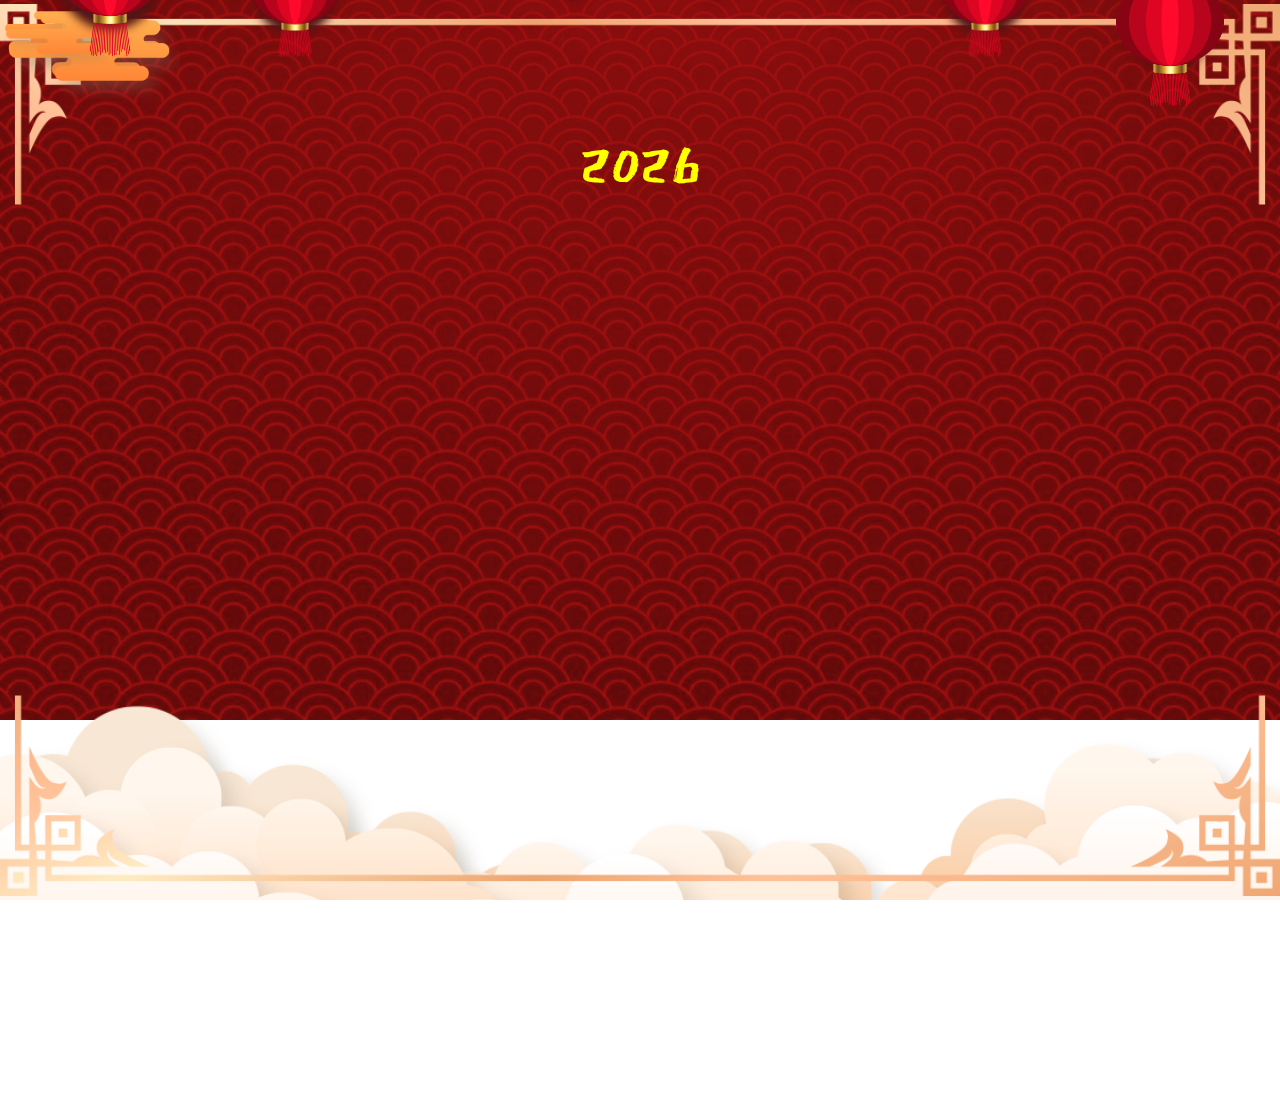
<file: index.html>
<!DOCTYPE html>
<html lang="vi">
<head>
<meta charset="UTF-8">
<meta name="viewport" content="width=device-width, initial-scale=1.0, maximum-scale=1.0, user-scalable=no">
<link rel="stylesheet" href="style.css">
<title>Happy New Year 2026</title>
</head>
<body>

<div class="wrapper">
  <h1>Thời gian chỉ còn...</h1>
  <div class="box-time">
    <div class="time">
      <p>Ngày</p>
      <span id="days">0</span>
    </div>
    <div class="time">
      <p>Giờ</p>
      <span id="hours">0</span>
    </div>
    <div class="time">
      <p>Phút</p>
      <span id="minutes">0</span>
    </div>
    <div class="time">
      <p>Giây</p>
      <span id="seconds">0</span>
    </div>
  </div>
</div>

<script src="app.js"></script>
</body>
</html>
</file>
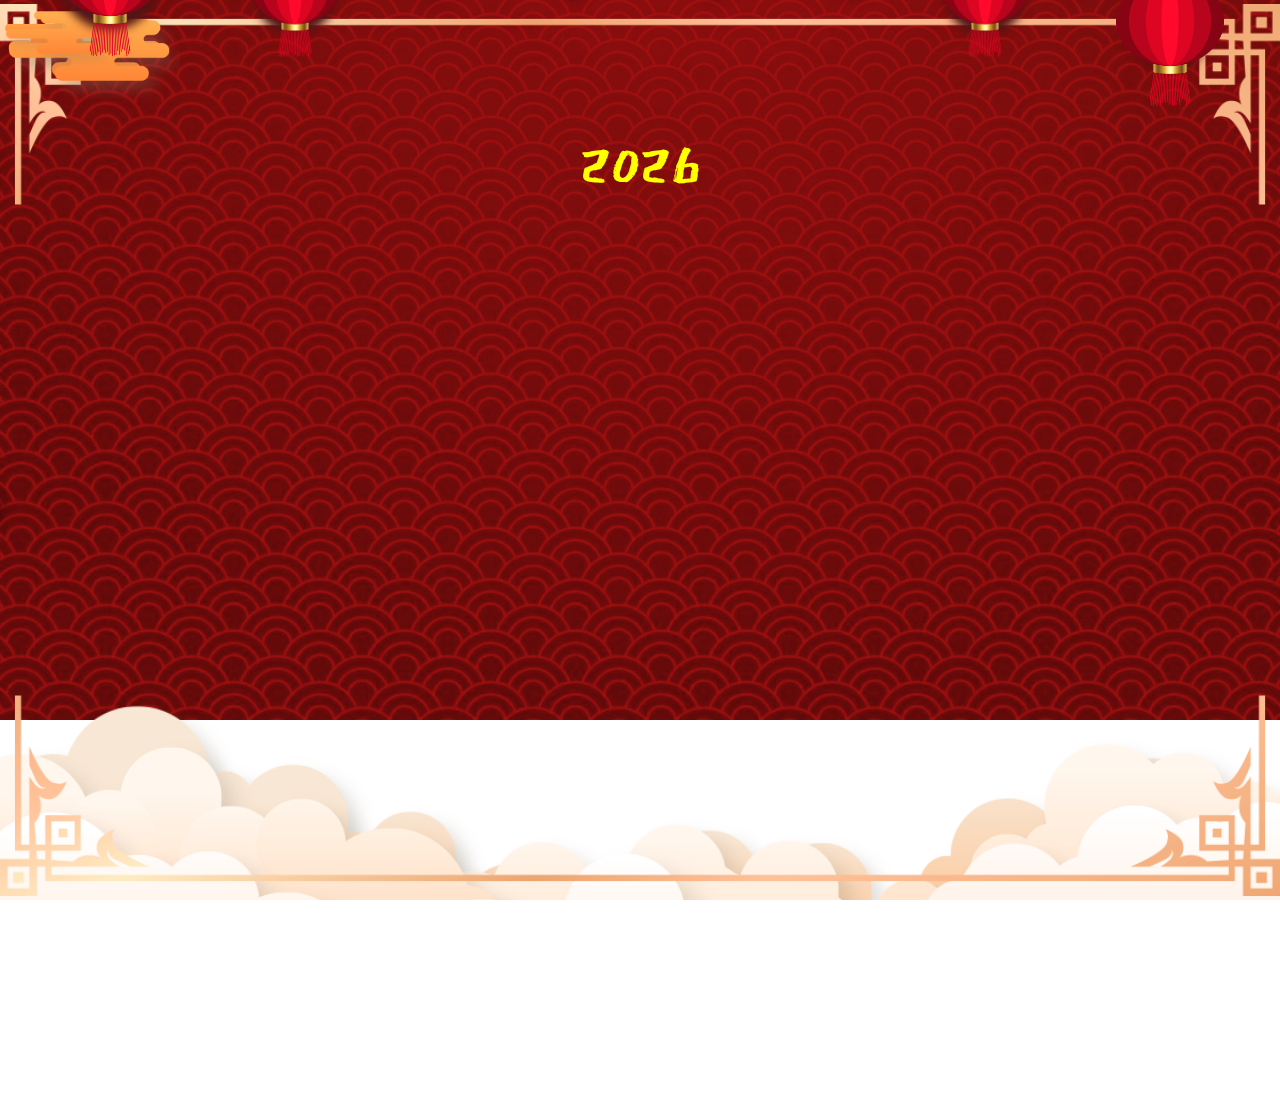
<file: intro.html>
<!DOCTYPE html>
<html lang="en">
<head>
    <meta charset="UTF-8">
    <meta http-equiv="X-UA-Compatible" content="IE=edge">
    <meta name="viewport" content="width=device-width, initial-scale=1.0">
    <link rel="stylesheet" href="https://cdnjs.cloudflare.com/ajax/libs/font-awesome/6.2.1/css/all.min.css" integrity="sha512-MV7K8+y+gLIBoVD59lQIYicR65iaqukzvf/nwasF0nqhPay5w/9lJmVM2hMDcnK1OnMGCdVK+iQrJ7lzPJQd1w==" crossorigin="anonymous" referrerpolicy="no-referrer" />
    <link rel="stylesheet" href="intro.css">
    <title>Happy New Year 2026</title>
</head>
<body>
    <div class="box-slider">
        <div class="slider1">
            <img src="image/bgr.jpg" alt="">
            <div class="happynewyear">
                <div class="textHappynewyear">
                    <div class="box-span">
                        <span></span>
                    </div>
                    <div class="box-span">
                        <span></span>
                    </div>
                    <div class="box-span">
                        <span></span>
                    </div>
                    <div class="box-span">
                        <span></span>
                    </div>
                </div>
            </div>
            <div class="box-button">
                <div class="button">
                    <button>Ấn vào đây nè!</button>
                    <span><i class="fa-solid fa-heart"></i></span>
                </div>
            </div>
            <div class="box-slider_img1">
                <div class="slider-img1">
                    <img src="image/circular-pattern.png" alt="">
                </div>
                <div class="pattern">
                    <img src="image/pattern.png" alt="">
                </div>
            </div>
            <div class="circle">
                <span></span>
            </div>
            <div class="box-flower">
                <div class="flower-img">
                    <img src="image/flower.png" alt="">
                </div>
                <div class="flower-img">
                    <img src="image/flower.png" alt="">
                </div>
                <div class="flower-img">
                    <img src="image/flower1.png" alt="">
                </div>
                <div class="flower-img">
                    <img src="image/flower1.png" alt="">
                </div>
                <div class="flower-img">
                    <img src="image/flower2.png" alt="">
                </div>
                <div class="flower-img">
                    <img src="image/flower2.png" alt="">
                </div>
            </div>
            <div class="box-slider_img2">
                <div class="box-slider-img2">
                    <div class="slider-img2">
                        <img src="image/lanterns.png" alt="">
                    </div>
                </div>
                <div class="box-slider-img3">
                    <div class="slider-img3">
                        <img src="image/lanterns.png" alt="">
                    </div>
                </div>
                <div class="box-slider-img4">
                    <div class="slider-img4">
                        <img src="image/lanterns.png" alt="">
                    </div>
                </div>
                <div class="box-slider-img5">
                    <div class="slider-img5">
                        <img src="image/lanterns.png" alt="">
                    </div>
                </div>
            </div>
            <div class="slider-img6">
                <img src="image/cloud-red1.png" alt="">
                <img src="image/cloud-red2.png" alt="">
                <img src="image/cloud-red2.png" alt="">
            </div>
            <div class="box-lion_dance">
                <div class="lion_dance1">
                    <img src="image/Lion-dance.gif" alt="">
                </div>
                <div class="lion_dance2">
                    <img src="image/Lion-dance2.gif" alt="">
                </div>
            </div>
            <div class="take down"></div>
            <div class="cat">
                <img src="image/dragon1.jpg" alt="">
            </div>
            <div class="box-number">
                <div class="number2023">
                    <div class="number">
                        <span>2</span>
                    </div>
                    <div class="number">
                        <span>0</span>
                    </div>
                    <div class="number">
                        <span>2</span>
                    </div>
                    <div class="number">
                        <span>6</span>
                    </div>
                </div>
            </div>
            <div class="box-rim">
                <div class="rim1">
                    <img src="image/rim1.png" alt="">
                </div>
                <div class="rim2">
                    <img src="image/rim1.png" alt="">
                </div>
            </div>
            <div class="box-texture_clouds">
                <div class="texture_clouds1">
                    <img src="image/texture-clouds.png" alt="">
                </div>
                <div class="texture_clouds1">
                    <img src="image/texture-clouds.png" alt="">
                </div>
                <div class="texture_clouds1">
                    <img src="image/texture-clouds.png" alt="">
                </div>
                <div class="texture_clouds1">
                    <img src="image/texture-clouds.png" alt="">
                </div>
                <div class="texture_clouds1">
                    <img src="image/texture-clouds.png" alt="">
                </div>
            </div>
            <div class="box-big_clouds">
                <div class="big_clouds1">
                    <img src="image/big-clouds1.png" alt="">
                </div>
                <div class="big_clouds2">
                    <img src="image/big-clouds2.png" alt="">
                </div>
                <div class="big_clouds3">
                    <img src="image/big-clouds3.png" alt="">
                </div>
            </div>
        </div>
        <div class="slider2">
            <div class="rhombus"></div>
            <div class="rhombus"></div>
            <div class="rhombus-img">
                <img src="image/cool.jpg" alt="">
            </div>
            <div class="mail">
                <button><i class="fa-regular fa-envelope"></i></button>
                <span class="heart"><i class="fa-solid fa-heart"></i></span>
            </div>
        </div>
        <div class="slider3">
            <div class="box-content">
                <div class="left">
                    <img src="image/bg1.jpg" alt="">
                    <div class="center">

                    </div>
                    <div class="lanterns-content">
                        <img src="image/lanterns.png" alt="">
                    </div>
                    <div class="box-big_flowers">
                        <img src="image/big-flower.png" alt="">
                        <img src="image/big-flower.png" alt="">
                        <img src="image/big-flower.png" alt="">
                        <img src="image/big-flower1.png" alt="">
                        <img src="image/big-flower1.png" alt="">
                        <img src="image/big-flower2.png" alt="">
                        <img src="image/big-flower2.png" alt="">
                        <img src="image/big-flower2.png" alt="">
                    </div>
                    <div class="box-circle_left">
                        <div class="circle_left">
                            <img src="image/circular-pattern.png" alt="">
                            <div class="text-content">
                                <h2>Happy New</h2>
                                <h1>Year</h1>
                                <span>2026</span>
                            </div>
                        </div>
                    </div>
                    <div class="apricot_blossom">
                        <img src="image/apricot-blossom.png" alt="">
                        <img src="image/apricot-blossom.png" alt="">
                        <img src="image/apricot-blossom.png" alt="">
                        <img src="image/apricot-blossom.png" alt="">
                        <img src="image/apricot-blossom.png" alt="">
                        <img src="image/apricot-blossom.png" alt="">
                    </div>
                </div>
                <div class="right">
                    <div class="content">
                        <div class="title">
                            <h1>&#129505Gửi E!</h1>
                        </div>
                        <p>Chúc mừng năm mới! Chúc bạn và mọi người trong gia đình một mùa Tết sum vầy, đầm ấm và tràn đầy niềm vui. Mong rằng năm mới sẽ mang lại cho bạn nhiều may mắn, thành công và hạnh phúc. Chúc mọi điều tốt lành đến với bạn và những người thân yêu của bạn trong năm mới này! Chúc bạn đậu NV1. Xin chúc mừng năm mới, năm mới An Khang, Thịnh Vượng!

                        </p>
                        <div class="fixedContent">
                            <h3>Người gửi: Tnahg  </h3>
                        </div>
                    </div>
                </div>
            </div>
            <i class="fa-solid fa-xmark"></i>
        </div>
    </div>

    <audio id="song">
        <source src="image/TetBinhAnRemix-HanaCamTien9CMedia-8539226.mp3" type="audio/mp3">
    </audio>

<script src="intro.js"></script>
</body>
</html>
</file>
<file: style.css>
@import url('https://fonts.googleapis.com/css2?family=Lobster&display=swap');
@import url('https://fonts.googleapis.com/css2?family=Caramel&display=swap');
@import url('https://fonts.googleapis.com/css2?family=Fredoka+One&display=swap');
*{
    padding: 0;
    margin: 0;
    box-sizing: border-box;
}
body{
    background-image: url('image/background1.jpg');
    background-repeat: no-repeat;
    background-size: cover;
    width: 100vw;
    height: 100vh;
    position: relative;
    display: flex;
    justify-content: center;
    align-items: center;
}
.wrapper{
    position: relative;
    width: 100%;
    height: 100%;
    display: flex;
    justify-content: center;
    align-items: center;
    flex-direction: column;
    line-height: 80px;
}
.wrapper h1{
    font-size: 40px;
    font-family: 'Lobster', cursive;
    letter-spacing: 1px;
    color: #fff;
}
.wrapper .box-time{
    position: relative;
    display: flex;
    line-height: normal;
    width: 530px;
    justify-content: space-between;
}
.box-time .time{
    position: relative;
    width: 120px;
    height: 120px;
    display: flex;
    justify-content: center;
    align-items: center;
    flex-direction: column;
    background-color: rgb(216, 48, 48);
    border-radius: 50%;
    box-shadow: 0 0 20px #fff,
            0 0 40px #fff;
}
.box-time .time::before{
    position: absolute;
    content: '';
    width: 100px;
    height: 100px;
    border: 11px solid rgb(251, 255, 0);
    box-shadow: inset 0 0 10px #333;
    border-radius: 50%;
}
.box-time .time p{
    font-size: 35px;
    font-family: 'Caramel', cursive;
}
.box-time .time span{
    padding: 10px 0px;
    font-size: 25px;
    font-family: 'Fredoka One', cursive;
}
</file>
<file: intro.css>
@import url('https://fonts.googleapis.com/css2?family=Water+Brush&display=swap');
@import url('https://fonts.googleapis.com/css2?family=East+Sea+Dokdo&display=swap');
@import url('https://fonts.googleapis.com/css2?family=Roboto&display=swap');
@import url('https://fonts.googleapis.com/css2?family=Lobster&display=swap');
@import url('https://fonts.googleapis.com/css2?family=Anton&display=swap');
@import url('https://fonts.googleapis.com/css2?family=Dancing+Script:wght@700&display=swap');
*{
    margin: 0;
    padding: 0;
    box-sizing: border-box;

}
body{
    width: 100vw;
    height: 100vh;
    overflow: hidden;
}
.box-slider{
    width: 100%;
    height: 100%;
    position: relative;
}
.box-slider_img1{
    width: 100%;
    height: 100%;
    position: absolute;
    z-index: 1000;
    top: 0;
}
.slider1{
    width: 100%;
    height: 100%;
    overflow: hidden;
    animation: slider1 3s forwards;
    user-select: none;
}
@keyframes slider1{
    0%{
        transform: scale(3);
        filter: blur(10px);
    }
    100%{
        transform: scale(1);
        filter: blur(0);
    }
}
.slider1 img{
    width: 100%;
}
.happynewyear{
    position: absolute;
    width: 100%;
    display: flex;
    justify-content: center;
    top: 0;
    left: 0;
    z-index: 100000;
}
.textHappynewyear{
    position: absolute;
    width: 500px;
    height: 80px;
    display: flex;
    justify-content: space-between;
    top: 20px;
    transform: translateY(-130px);
    animation: textHappyTransform 1s 3s forwards;
}
@keyframes textHappyTransform{
    0%{
        transform: translateY(-130px);
    }
    50%,100%{
        transform: translateY(0px);
    }
}
.box-span{
    top: 0;
}
.textHappynewyear .box-span span{
    width: 80px;
    height: 80px;
    background-color: red;
    transform: rotate(45deg);
    display: flex;
    justify-content: center;
    align-items: center;
    box-shadow: inset 0px 0px 10px rgb(0, 0, 0, 0.6);
}
.textHappynewyear .box-span:nth-child(1){
    animation: rotateText 5s linear infinite;
}
@keyframes rotateText{
    0%{
        transform: rotate(0deg);
        transform-origin: top;
    }
    25%{
        transform: rotate(5deg);
        transform-origin: top;
    }
    50%{
        transform: rotate(0deg);
        transform-origin: top;
    }
    75%{
        transform: rotate(-5deg);
        transform-origin: top;
    }
    100%{
        transform: rotate(0deg);
        transform-origin: top;
    }
}
.textHappynewyear .box-span:nth-child(2){
    animation: rotateText2 3s linear infinite;
}
@keyframes rotateText2{
    0%{
        transform: rotate(0deg);
        transform-origin: top;
    }
    25%{
        transform: rotate(5deg);
        transform-origin: top;
    }
    50%{
        transform: rotate(0deg);
        transform-origin: top;
    }
    75%{
        transform: rotate(-5deg);
        transform-origin: top;
    }
    100%{
        transform: rotate(0deg);
        transform-origin: top;
    }
}
.textHappynewyear .box-span:nth-child(3){
    animation: rotateText3 7s linear infinite;
}
@keyframes rotateText3{
    0%{
        transform: rotate(0deg);
        transform-origin: top;
    }
    25%{
        transform: rotate(5deg);
        transform-origin: top;
    }
    50%{
        transform: rotate(0deg);
        transform-origin: top;
    }
    75%{
        transform: rotate(-5deg);
        transform-origin: top;
    }
    100%{
        transform: rotate(0deg);
        transform-origin: top;
    }
}
.textHappynewyear .box-span:nth-child(4){
    animation: rotateText4 4s linear infinite;
}
@keyframes rotateText4{
    0%{
        transform: rotate(0deg);
        transform-origin: top;
    }
    25%{
        transform: rotate(5deg);
        transform-origin: top;
    }
    50%{
        transform: rotate(0deg);
        transform-origin: top;
    }
    75%{
        transform: rotate(-5deg);
        transform-origin: top;
    }
    100%{
        transform: rotate(0deg);
        transform-origin: top;
    }
}
.textHappynewyear span::before{
    position: absolute;
    content: '';
    width: 100%;
    height: 100%;
    border: 2px solid #ffe100;
    box-shadow: 8px 3px 15px rgb(0, 0, 0, 0.6);
}
.textHappynewyear .box-span:nth-child(1) span::after{
    position: absolute;
    content: 'Chúc';
    transform: rotate(-45deg);
    font-family: 'Water Brush', cursive;
    font-size: 40px;
    color: #ffe100;
    animation: textHappy1 4s linear infinite;
}
@keyframes textHappy1{
    0%{
        content: 'Chúc';
    }
    33.333%{
        content: 'Vạn';
    }
    66.6667%{
        content: 'An';
    }
    100%{
        content: 'Chúc';
    }
}
.textHappynewyear .box-span:nth-child(2) span::after{
    position: absolute;
    content: 'Mừng';
    transform: rotate(-45deg);
    font-family: 'Water Brush', cursive;
    font-size: 35px;
    color: #ffe100;
    animation: textHappy2 4s linear infinite;
}
@keyframes textHappy2{
    0%{
        content: 'Mừng';
    }
    33.333%{
        content: 'Sự';
    }
    66.6667%{
        content: 'Khang';
    }
    100%{
        content: 'Mừng';
    }
}
.textHappynewyear .box-span:nth-child(3) span::after{
    position: absolute;
    content: 'Năm';
    transform: rotate(-45deg);
    font-family: 'Water Brush', cursive;
    font-size: 40px;
    color: #ffe100;
    animation: textHappy3 4s linear infinite;
}
@keyframes textHappy3{
    0%{
        content: 'Năm';
    }
    33.333%{
        content: 'Như';
    }
    66.6667%{
        content: 'Thịnh';
    }
    100%{
        content: 'Năm';
    }
}
.textHappynewyear .box-span:nth-child(4) span::after{
    position: absolute;
    content: 'Mới';
    transform: rotate(-45deg);
    font-family: 'Water Brush', cursive;
    font-size: 40px;
    color: #ffe100;
    animation: textHappy4 4s linear infinite;
}
@keyframes textHappy4{
    0%{
        content: 'Mới';
    }
    33.333%{
        content: 'Ý';
    }
    66.6667%{
        content: 'Vượng';
    }
    100%{
        content: 'Mới';
    }
}
.box-slider_img1{
    animation: scaleRotate 1s 4s forwards;
    opacity: 0;
    transform: scale(0.3);
}
.slider1 .slider-img1{
    position: absolute;
    width: 400px;
    top: 50%;
    left: 50%;
    transform: translate(-50%, -50%);
    display: flex;
    justify-content: center;
    align-items: center;
    z-index: 10;
    animation:sliderImg2 20s linear infinite;
}
@keyframes scaleRotate{
    0%{
        opacity: 0;
        transform: scale(0.3);
    }
    100%{
        opacity: 1;
        transform: scale(1);
    }
}
@keyframes sliderImg2{
    0%{
        transform: translate(-50%, -50%) rotate(0deg);
    }
    100%{
        transform: translate(-50%, -50%) rotate(360deg);
    }
}
.slider1 .slider-img1::before{
    position: absolute;
    content: '';
    width: calc(100% - 40px);
    height: calc(100% - 40px);
    background-color: #aa0000;
    border-radius: 50%;
    z-index: -1;
    box-shadow: inset 0px 0px 80px rgb(0, 0, 0);
}
.slider1 .slider-img1 img{
    width: 100%;
}
.box-number{
    position: absolute;
    top: 0;
    left: 0;
    z-index: 10000;
    width: 100%;
    height: 100%;
    pointer-events: none;
}
.number2023{
    position: absolute;
    display: flex;
    top: 63%;
    left: 50%;
    align-items: center;
    justify-content: center;
    transform: translate(-50%,-50%);
    font-family: 'East Sea Dokdo', cursive;
    color: rgb(255, 255, 0);
    font-size: 75px;
}
.number2023 .number:nth-child(1){
    position: relative;
    top: -400px;
    animation: number1 1.5s 4.5s linear forwards;
}
@keyframes number1{
    0%{
        top: -400px;
        left: -100px;
        transform: rotate(15deg);
        /* transform-origin: left; */
    }
    20%{
        top: 0px;
        left: -100px;
        transform: rotate(15deg);
        /* transform-origin: left; */
    }
    23%{
        top: -10px;
        left: -97px;
        transform: rotate(10deg);
    }
    25%{
        top: -20px;
        left: -95px;
    }
    28%{
        top: -28px;
        left: -90px;
    }
    30%{
        top: -35px;
        left: -85px;
    }
    33%{
        top: -41.5px;
        left: -82px;
    }
    35%{
        top: -50px;
        left: -80px;
    }
    40%{
        top: -62px;
        left: -75px;
    }
    45%{
        top: -68px;
        left: -70px;
    }
    50%{
        top: -70px;
        left: -65px;
    }
    52.5%{
        top: -69px;
        left: -62px;
    }
    55%{
        top: -68px;
        left: -60px;
    }
    57.5%{
        top: -65px;
        left: -55px;
    }
    60%{
        top: -62px;
        left: -50px;
    }
    62.5%{
        top: -59px;
        left: -48px;
    }
    65%{
        top: -50px;
        left: -45px;
    }
    67.5%{
        top: -41.5px;
        left: -43px;
    }
    70%{
        top: -35px;
        left: -40px;
    }
    72.5%{
        top: -28px;
        left: -38px;
    }
    75%{
        top: -20px;
        left: -35px;
    }
    77.5%{
        top: -10px;
        left: -33px;
    }
    80%{
        top: 0;
        left: -30px;
        transform: rotate(-15deg);
    }
    82.5%{
        top: -3px;
        left: -27px;
    }
    85%{
        top: -8px;
        left: -22.5px;
    }
    90%{
        top: -20px;
        left: -15px;
    }
    95%{
        top: -8px;
        left: -7.5px;
    }
    100%{
        top: 0px;
        left: 0px;
        transform: rotate(0deg);
        transform-origin: left;
    }
}
.number2023 .number:nth-child(2){
    position: relative;
    top: -400px;
    animation: number1 1.5s 5.5s linear forwards;
}
.number2023 .number:nth-child(3){
    position: relative;
    top: -400px;
    animation: number1 1.5s 6.5s linear forwards;
}
.number2023 .number:nth-child(4){
    position: relative;
    top: -400px;
    animation: number1 1.5s 7.5s linear forwards;
}
.box-button{
    position: absolute;
    top: 75%;
    left: 50%;
    transform: translate(-50%,-50%) scale(0);
    z-index: 10000;
    animation: scaleButton 3s 10s linear forwards;
}
@keyframes scaleButton{
    0%{
        transform: translate(-50%,-50%) scale(0);
    }
    10%{
        transform: translate(-50%,-50%) scale(1.3);
    }
    20%{
        transform: translate(-50%,-50%) scale(0.7);
    }
    30%,100%{
        transform: translate(-50%,-50%) scale(1);
    }
}
.box-button .button{
    width: 170px;
    height: 50px;
    display: flex;
    justify-content: center;
    align-items: center;
}
.box-button .button button{
    padding: 10px 15px;
    background-color: rgb(199,37,68);
    font-family: 'Roboto', sans-serif;
    border: none;
    color: #ffe100;
    font-size: 15px;
    font-weight: bold;
    border-radius: 4px 0px 0px 4px;
    cursor: pointer;
    transition: 0.5s;
}
.box-button .button button:hover{
    background-color: rgb(180, 32, 59);
    color: aliceblue;
}
.box-button .button span{
    position: relative;
    width: 42px;
    height: 42px;
    background-color: rgb(199,37,68);
    margin-left: -2px;
    border-radius: 0px 6px 6px 0px;
    cursor: pointer;
    display: flex;
    justify-content: center;
    align-items: center;
    transition: 0.5s;
}
.box-button .button button:hover ~ span{
    transform: translateY(-4px);
    background-color: rgb(186, 35, 62);
    box-shadow: -2px 2px 5px rgb(0, 0, 0, 0.5);
}
.box-button .button span i{
    color: #fff;
    transition: 0.5s;
}
.box-button .button button:hover ~ span i{
    color: rgb(255, 41, 80);
    transform: rotate(360deg);
    filter: drop-shadow(0px 0px 10px rgb(255, 187, 199));
}
.circle{
    position: absolute;
    top: 0;
    left: 0;
    width: 100%;
    height: 100%;
    display: flex;
    justify-content: center;
    align-items: center;
}
.circle span{
    position: absolute;
    width: 450px;
    height: 450px;
    background: #db0000;
    border-radius: 50%;
    display: flex;
    justify-content: center;
    align-items: center;
    box-shadow: 0 0 30px rgb(0, 0, 0);
    opacity: 0;
    animation: scaleRotate 1s 3s forwards;
}
.circle span::before{
    position: absolute;
    content: '';
    width: 100%;
    height: 100%;
    border: 4px solid #ffe100;
    border-radius: 50%;
}
.pattern{
    position: absolute;
    top: 50%;
    left: 50%;
    transform: translate(-50%, -50%);
    content: '';
    width: 230px;
    height: 230px;
    display: flex;
    justify-content: center;
    align-items: center;
    z-index: 1000;
    overflow: hidden;
    background-color: #aa0000;
    border-radius: 50%;
    box-shadow: inset 0px 0px 15px rgb(0, 0, 0, 0.6);
}
.pattern img{
    width: 570px;
    opacity: 0.5;
}
.box-flower{
    position: absolute;
    top: 0;
    left: 0;
    width: 100%;
    animation: scaleRotate 1s 4s forwards;
    opacity: 0;
    transition: all 1s;
    transform: scale(0.3);
    z-index: 80;
}

.flower-img:nth-child(1){
    position: absolute;
    width: 100px;
    top: 100px;
    left: 460px;
    z-index: 1000;
    animation: rotateFlower 3s linear infinite;
}
.flower-img1:nth-child(1){
    display: flex;
    position: relative;
    width: 100px;
    top: 100px;
    left: 460px;
    z-index: 100;
    animation: rotateFlower 3s linear infinite;
}
@keyframes rotateFlower{
    0%{
        transform: rotate(0deg);
    }
    100%{
        transform: rotate(360deg);
    }
}
.flower-img:nth-child(4){
    position: absolute;
    width: 130px;
    top: 380px;
    right: 430px;
    z-index: 1000;
    /* filter: drop-shadow(-5px 6px 5px rgb(0, 0, 0, 0.5)); */
    animation: rotateFlower2 5s linear infinite;
}
@keyframes rotateFlower2{
    0%{
        transform: rotate(360deg);
    }
    100%{
        transform: rotate(0deg);
    }
}
.flower-img:nth-child(3){
    position: absolute;
    width: 180px;
    top: 140px;
    left: 350px;
    z-index: 10;
    /* filter: drop-shadow(-5px 6px 5px rgb(0, 0, 0, 0.5)); */
    animation: rotateFlower2 3s linear infinite;
}
.flower-img:nth-child(6){
    position: absolute;
    width: 100px;
    top: 330px;
    right: 420px;
    z-index: 70;
    /* filter: drop-shadow(-5px 6px 5px rgb(0, 0, 0, 0.5)); */
    animation: rotateFlower 3s linear infinite;
}
.flower-img:nth-child(5){
    position: absolute;
    width: 125px;
    top: 110px;
    left: 400px;
    z-index: 10;
    /* filter: drop-shadow(-5px 6px 5px rgb(0, 0, 0, 0.5)); */
    animation: rotateFlower2 5s linear infinite;
}
.flower-img:nth-child(2){
    position: absolute;
    width: 180px;
    top: 390px;
    right: 460px;
    z-index: 10;
    /* filter: drop-shadow(-5px 6px 5px rgb(0, 0, 0, 0.5)); */
    animation: rotateFlower2 4s linear infinite;
}
.box-slider_img2{
    position: absolute;
    width: 100%;
    height: 100%;
    top: 0;
    left: 0;
}
.box-slider-img2{
    position: absolute;
    width: 160px;
    top: -200px;
    left: 0;
    z-index: 100;
    animation: dichchuyen1 2s forwards,
                 lanterns 3s infinite linear;
    animation-delay: 2s;
}
@keyframes dichchuyen1{
    0%{
        top: -150px;
        left: 0;
    }
    30%{
        top: 0;
        left: 0;
    }
    50%{
        top: -20px;
        left: 0;
    }
    100%{
        top: 0;
        left: 0;
    }
}
.box-slider-img2 .slider-img2{
    position: absolute;
    top: 100px;
    left: 30px;
    width: 160px;
    display: flex;
    justify-content: center;
    align-items: center;
    z-index: 100;
}
@keyframes lanterns {
    0%{
        transform: rotate(0deg);
        transform-origin: top;
    }
    25%{
        transform-origin: top;
        transform: rotate(5deg);
    }
    50%{
        transform-origin: top;
        transform: rotate(0deg);
    }
    75%{
        transform-origin: top;
        transform: rotate(-5deg);
    }
    100%{
        transform: rotate(0deg);
        transform-origin: top;
    }
}
.box-slider-img2 .slider-img2::before{
    position: absolute;
    content: '';
    width: 100px;
    height: 100px;
    background-image: radial-gradient(circle farthest-corner at center, #373737 0%, #5d0000 100%);
    top: 50%;
    left: 50%;
    transform: translate(-50%, -50%);
    border-radius: 50%;
    filter: blur(5px);
    z-index: -1;
}
.box-slider-img2 .slider-img2::after{
    position: absolute;
    content: '';
    width: 2px;
    height: 200px;
    background: #ffe100;
    z-index: -1;
    top: -145px;
}
.slider-img2 img{
    width: 100%;
    z-index: 9;
}
.box-slider-img3{
    position: absolute;
    top: -120px;
    left: 230px;
    width: 130px;
    height: auto;
    z-index: 100;
    animation: dichchuyen2 2s 2s forwards,
             lanterns 3s 1s infinite linear;
}
@keyframes dichchuyen2{
    0%{
        top: -120px;
        left: 230px;
    }
    30%{
        top: 0;
        left: 230px;
    }
    50%{
        top: -20px;
        left: 230px;
    }
    100%{
        top: 0;
        left: 230px;
    }
}
.box-slider-img3 .slider-img3{
    position: absolute;
    top: 50px;
    width: 130px;
    display: flex;
    justify-content: center;
    align-items: center;
    z-index: 10;
}
.box-slider-img3 .slider-img3::before{
    position: absolute;
    content: '';
    width: 80px;
    height: 80px;
    background-image: radial-gradient(circle farthest-corner at center, #373737 0%, #5d0000 100%);
    top: 50%;
    left: 50%;
    transform: translate(-50%, -50%);
    border-radius: 50%;
    filter: blur(5px);
    z-index: -1;
}
.box-slider-img3 .slider-img3::after{
    position: absolute;
    content: '';
    width: 2px;
    height: 200px;
    background: #ffe100;
    z-index: -1;
    top: -145px;
}
.slider-img3 img{
    width: 100%;
    z-index: 9;
}
.box-slider-img4{
    position: absolute;
    top: -120px;
    right: 230px;
    width: 130px;
    height: auto;
    z-index: 100;
    animation: dichchuyen3 2s 2s forwards,
                 lanterns 3s 1s infinite linear;
}
@keyframes dichchuyen3{
    0%{
        top: -120px;
        right: 230px;
    }
    30%{
        top: 0;
        right: 230px;
    }
    50%{
        top: -20px;
        right: 230px;
    }
    100%{
        top: 0;
        right: 230px;
    }
}
.box-slider-img4 .slider-img4{
    position: absolute;
    top: 50px;
    width: 130px;
    display: flex;
    justify-content: center;
    align-items: center;
    z-index: 10;
}
.box-slider-img4 .slider-img4::before{
    position: absolute;
    content: '';
    width: 80px;
    height: 80px;
    background-image: radial-gradient(circle farthest-corner at center, #373737 0%, #5d0000 100%);
    top: 50%;
    left: 50%;
    transform: translate(-50%, -50%);
    border-radius: 50%;
    filter: blur(5px);
    z-index: -1;
}
.box-slider-img4 .slider-img4::after{
    position: absolute;
    content: '';
    width: 2px;
    height: 200px;
    background: #ffe100;
    z-index: -1;
    top: -145px;
}
.slider-img4 img{
    width: 100%;
    z-index: 9;
}
.box-slider-img5{
    position: absolute;
    top: -150px;
    right: 30px;
    width: 160px;
    height: auto;
    z-index: 100;
    animation: dichchuyen4 2s 2s forwards,
                 lanterns 3s infinite linear;
}
@keyframes dichchuyen4{
    0%{
        top: -150px;
        right: 30px;
    }
    30%{
        top: 0;
        right: 30px;
    }
    50%{
        top: -20px;
        right: 30px;
    }
    100%{
        top: 0;
        right: 30px;
    }
}
.box-slider-img5 .slider-img5{
    position: absolute;
    top: 100px;
    width: 160px;
    display: flex;
    justify-content: center;
    align-items: center;
    z-index: 10;
}
.box-slider-img5 .slider-img5::before{
    position: absolute;
    content: '';
    width: 80px;
    height: 80px;
    background-image: radial-gradient(circle farthest-corner at center, #373737 0%, #5d0000 100%);
    top: 50%;
    left: 50%;
    transform: translate(-50%, -50%);
    border-radius: 50%;
    filter: blur(5px);
    z-index: -1;
}
.box-slider-img5 .slider-img5::after{
    position: absolute;
    content: '';
    width: 2px;
    height: 200px;
    background: #ffe100;
    z-index: -1;
    top: -145px;
}
.slider-img5 img{
    width: 100%;
    z-index: 9;
}
.slider-img6{
    position: absolute;
    top: 0;
    left: 0;
    z-index: 100;
}
.slider-img6 img:nth-child(1){
    width: 170px;
    filter: drop-shadow(5px 5px 7px rgb(0, 0, 0, 0.5));
    margin-top: 120px;
    margin-left: -160px;
    position: absolute;
    z-index: 11;
    animation: cloudRed1 2s 3s forwards;
}
@keyframes cloudRed1{
    0%{
        margin-left: -160px;
    }
    50%,100%{
        margin-left: 210px;
    }
}
.slider-img6 img:nth-child(2){
    width: 160px;
    filter: drop-shadow(5px 7px 8px rgb(0, 0, 0, 0.4));
    margin-top: 200px;
    margin-left: 1500px;
    position: absolute;
    z-index: 11;
    animation: cloudRed2 2s 3s forwards;
}
@keyframes cloudRed2{
    0%{
        margin-left: 1500px;
    }
    50%,100%{
        margin-left: 800px;
    }
}
.slider-img6 img:nth-child(3){
    width: 180px;
    filter: drop-shadow(-8px 5px 7px rgb(0, 0, 0, 0.4));
    margin-top: 450px;
    margin-left: -170px;
    position: absolute;
    z-index: 11;
    transform: scaleX(-1) rotate(-5deg);
    animation: cloudRed3 2s 3s forwards;
}
@keyframes cloudRed3{
    0%{
        margin-left: -100px;
    }
    50%,100%{
        margin-left: 440px;
    }
}
.box-lion_dance{
    position: absolute;
    top: 0;
    left: 0;
    width: 100%;
    height: 100%;
}
.box-lion_dance .lion_dance1{
    position: absolute;
    width: 250px;
    top: 290px;
    right: 180px;
    z-index: 100;
    transform: scale(0);
    animation: lionDance 3s 3.5s forwards alternate;
}
@keyframes lionDance{
    0%{
        transform: scale(0);
    }
    10%{
        transform: scale(1.3);
    }
    20%{
        transform: scale(0.7);
    }
    30%,100%{
        transform: scale(1);
    }
}
.box-lion_dance .lion_dance1::before{
    position: absolute;
    content: '';
    width: 120px;
    height: 15px;
    background-color: rgb(0, 0, 0);
    border-radius: 10px;
    left: 60%;
    bottom: 60px;
    transform: translateX(-50%);
    filter: blur(8px);
    z-index: -1;
}
.box-lion_dance .lion_dance2{
    position: absolute;
    width: 250px;
    top: 310px;
    left: 200px;
    z-index: 100;
    transform: scale(0);
    animation: lionDance 3s 3.5s forwards alternate;
}
.box-lion_dance .lion_dance2::before{
    position: absolute;
    content: '';
    width: 100px;
    height: 15px;
    background-color: rgb(0, 0, 0);
    border-radius: 10px;
    left: 44%;
    bottom: 27px;
    transform: translateX(-50%);
    filter: blur(8px);
    z-index: -1;
}
.cat{
    display: block;
    position: absolute;
    top: 50%;
    left: 55%;
    opacity: 0;
    transform: translate(-50%, -50%) scale(0);
    z-index: 1000;
    transition: .5s;
    cursor: pointer;
    animation: scaleCat 1s 4.2s forwards;
}

@keyframes scaleCat{
    0%{
        opacity: 0;
        top: 50%;
        left: 50%;
        transform: translate(-50%, -50%) scale(0);
    }
    100%{
        opacity: 1;
        top: 50%;
        left: 50%;
        transform: translate(-50%, -50%) scale(1);
    }
}
.cat:hover{
    filter: drop-shadow(0 0 25px rgb(255, 255, 0));
}
.cat img{
    display: block;
    position: absolute; /* Thiết lập vị trí tuyệt đối cho hình ảnh */
    bottom:  300px; /* Di chuyển hình ảnh lên trên 50% của phần tử cha */
    top:-35px;
    right:  -80px;
    width: 145px;
    margin-top: -5rem;
}
.box-rim{
    position: absolute;
    width: 100%;
    height: 100%;
    top: 0;
    left: 0;
    z-index: 10;
}
.box-rim .rim1{
    top: 0;
    transform: scaleY(-1);
}
.box-rim .rim2{
    position: absolute;
    bottom: 0;
    width: 100%;
}
.box-texture_clouds{
    position: absolute;
    top: 0;
    left: 0;
    width: 100%;
}
.texture_clouds1:nth-child(1){
    position: absolute;
    width: 120px;
    animation: textureClouds1 60s infinite linear;
}
@keyframes textureClouds1{
    0%{
        top: 200px;
        left: -150px;
    }
    50%{
        top: 200px;
        left: 1300px;
    }
    100%{
        top: 200px;
        left: -150px;
    }
}
.texture_clouds1 img{
    width: 120px;
}
.texture_clouds1:nth-child(2){
    position: absolute;
    /* top: 320px;
    left: 280px; */
    width: 130px;
    z-index: 10;
    animation: textureClouds2 30s infinite linear;
}
@keyframes textureClouds2{
    0%{
        top: 320px;
        left: -150px;
    }
    50%{
        top: 320px;
        left: 1300px;
    }
    100%{
        top: 200px;
        left: -150px;
    }
}
.texture_clouds1:nth-child(2) img{
    width: 170px;
}
.texture_clouds1:nth-child(3){
    position: absolute;
    /* top: 150px;
    right: 180px; */
    width: 100px;
    z-index: 10;
    animation: textureClouds3 65s infinite linear;
}
@keyframes textureClouds3{
    0%{
        top: 150px;
        right: -150px;
    }
    50%{
        top: 150px;
        right: 1300px;
    }
    100%{
        top: 150px;
        right: -150px;
    }
}
.texture_clouds1:nth-child(3) img{
    width: 100px;
}
.texture_clouds1:nth-child(4){
    position: absolute;
    /* top: 260px;
    right: 250px; */
    width: 180px;
    z-index: 10;
    animation: textureClouds4 20s infinite linear;
}
@keyframes textureClouds4{
    0%{
        top: 260px;
        right: -150px;
    }
    50%{
        top: 260px;
        right: 1300px;
    }
    100%{
        top: 260px;
        right: -150px;
    }
}
.texture_clouds1:nth-child(4) img{
    width: 180px;
}
.texture_clouds1:nth-child(5){
    position: absolute;
    /* top: 380px;
    right: 30px; */
    width: 120px;
    z-index: 10;
    animation: textureClouds5 50s infinite linear;
}
@keyframes textureClouds5{
    0%{
        top: 380px;
        right: -150px;
    }
    50%{
        top: 380px;
        right: 1300px;
    }
    100%{
        top: 380px;
        right: -150px;
    }
}
.texture_clouds1:nth-child(5) img{
    width: 120px;
}
.box-big_clouds{
    position: absolute;
    top: 0;
    left: 0;
    width: 100%;
    height: 100%;
    display: flex;
    justify-content: center;
    align-items: center;
}
.big_clouds1{
    position: absolute;
    bottom: -190px;
    width: 110%;
    z-index: 7;
    animation: bigClouds1 4s infinite alternate;
}
@keyframes bigClouds1{
    0%{
        transform: scale(1);
    }
    50%{
        transform: scale(0.98);
    }
    100%{
        transform: scale(1);
    }
}
.big_clouds2{
    position: absolute;
    bottom: -220px;
    width: 110%;
    z-index: 6;
    animation: bigClouds2 3s infinite alternate;
}
@keyframes bigClouds2{
    0%{
        transform: scale(1);
    }
    50%{
        transform: scale(0.98);
    }
    100%{
        transform: scale(1);
    }
}
.big_clouds3{
    position: absolute;
    bottom: -150px;
    width: 110%;
    z-index: 5;
    animation: bigClouds3 2s infinite alternate;
}
@keyframes bigClouds3{
    0%{
        transform: scale(1);
    }
    50%{
        transform: scale(0.98);
    }
    100%{
        transform: scale(1);
    }
}


/* ---------slider2-------- */
.slider2{
    position: absolute;
    top: 50%;
    left: 50%;
    transform: translate(-50%, -50%);
    display: flex;
    justify-content: center;
    align-items: center;
    z-index: 100;
    user-select: auto;
}
.slider2 .rhombus:nth-child(1){
    position: absolute;
    width: 396px;
    height: 370px;
    background: #fff;
    transform: rotate(-35deg) skewX(20deg) scale(0);
    border: 4px solid rgb(255, 255, 0);
    box-shadow: 0 0 10px rgb(0, 0, 0),
                0 0 30px rgb(0, 0, 0, 0.5);
    transition: 1s;
}
.slider2 .rhombus:nth-child(2){
    position: absolute;
    width: 310px;
    height: 284px;
    background: #fff;
    transform: rotate(-35deg) skewX(20deg) scale(0);
    border: 4px solid rgb(255, 255, 0);
    box-shadow: 0 0 10px rgb(0, 0, 0, 0.5),
                0 0 20px rgb(0, 0, 0, 0.1);
}
.rhombus-img{
    width: 250px;
    height: 250px;
    background-color: #fff;
    border: 4px solid rgb(255, 255, 0);
    z-index: 100;
    box-shadow: 0 0 10px rgb(0, 0, 0, 0.5),
                0 0 20px rgb(0, 0, 0, 0.1);
    overflow: hidden;
    border-radius: 50%;
    transform: scale(0);
}
.rhombus-img img{
    width: 100%;
    height: 100%;
    object-fit: cover;
    transition: 0.5s;
}
.mail{
    position: absolute;
    z-index: 100000;
    margin-top: 330px;
    width: 100px;
    height: 40px;
    display: flex;
    justify-content: center;
    align-items: center;
    cursor: pointer;
    transform: scale(0);
}
.mail button{
    padding: 10px 15px;
    background-color: rgb(199,37,68);
    border: none;
    font-size: 25px;
    border-radius: 4px 0px 0px 4px;
    transition: 0.5s;
    width: 58px;
    height: 40px;
    display: flex;
    justify-content: center;
    align-items: center;
    cursor: pointer;
    color: #fff;
}
.mail button >i{
    transition: 0.5s;
}
.mail span{
    position: relative;
    width: 44px;
    height: 44px;
    background-color: rgb(199,37,68);
    margin-left: -2px;
    border-radius: 0px 6px 6px 0px;
    cursor: pointer;
    display: flex;
    justify-content: center;
    align-items: center;
    transition: 0.5s;
}
.heart i{
    color: #fff;
    transition: 1s;
}
.mail:hover button i{
    cursor: pointer;
    color: rgb(255, 41, 80);
    filter: drop-shadow(0px 0px 10px rgb(255, 187, 199));
    animation: rotateMail 0.5s linear infinite;
}
@keyframes rotateMail{
    0%{
        transform: rotate(0deg);
    }
    25%{
        transform: rotate(5deg);
    }
    50%{
        transform: rotate(0deg);
    }
    75%{
        transform: rotate(-5deg);
    }
    100%{
        transform: rotate(0deg);
    }
}
.mail:hover > .heart{
    transform: translateY(-4px);
    background-color: rgb(186, 35, 62);
    box-shadow: -2px 2px 5px rgb(0, 0, 0, 0.5);
}

.mail:hover > .heart i{
    color: rgb(255, 41, 80);
    transform: rotate(360deg);
    filter: drop-shadow(0px 0px 10px rgb(255, 187, 199));
}

.slider3{
    position: absolute;
    width: 100%;
    height: 100%;
    top: 0;
    left: 0;
    background: rgb(0, 0, 0, 0.5);
    z-index: 100000;
    display: flex;
    justify-content: center;
    align-items: center;
    transform: scale(0);
    transition: all 0.5s;
}
.slider3.active{
    transform: scale(1);
}
.slider3 i{
    position: absolute;
    top: 20px;
    right: 20px;
    color: #fff;
    font-size: 30px;
    cursor: pointer;
}
.box-content{
    position: relative;
    width: 800px;
    height: 500px;
    display: flex;
    overflow: hidden;
    background: linear-gradient(360deg,rgb(206, 19, 53) 0%, rgb(199, 20, 53) 100%);
}
.box-content .left{
    position: relative;
    width: 50%;
    height: 100%;
    border-right: 1px solid rgb(0, 0, 0, 0.2);
    box-shadow: 0 0 5px rgb(0, 0, 0, 0.5);
    overflow: hidden;
    display: flex;
    justify-content: center;
    align-items: center;
}
.left > img{
    opacity: 0.4;
    width: 1000px;
    height: 600px;
}
.left .center{
    position: absolute;
    width: 60%;
    height: 100%;
    background: rgb(156, 19, 58);
    border-left: 3px solid rgb(255, 255, 0);
    border-right: 3px solid rgb(255, 255, 0);
    display: flex;
    justify-content: center;
}
.left .center::before{
    position: absolute;
    content: '';
    width: 260px;
    height: 100%;
    border-left: 5px solid rgb(255, 255, 0);
    border-right: 5px solid rgb(255, 255, 0);
}
.left .lanterns-content{
    position: absolute;
    width: 150px;
    left: -20px;
    top: 20px;
    display: flex;
    justify-content: center;
    filter: drop-shadow(0 5px 7px rgb(0, 0, 0, 0.6));
}
.left .lanterns-content::before{
    position: absolute;
    content: '';
    width: 2px;
    height: 100px;
    background-color: #e8cd00;
    top: -20px;
    z-index: -1;
}
.left .lanterns-content > img{
    width: 150px;
}
.box-big_flowers{
    position: absolute;
    width: 100%;
    height: 100%;
    top: 0;
    left: 0;
}
.box-big_flowers img:nth-child(1){
    position: absolute;
    top: 50px;
    right: 50px;
    width: 50px;
    z-index: 10;
    filter: drop-shadow(0 5px 7px rgb(0, 0, 0, 0.6));
}
.box-big_flowers img:nth-child(2){
    position: absolute;
    top: 420px;
    left: 15px;
    width: 30px;
    z-index: 10;
    filter: drop-shadow(0 5px 7px rgb(0, 0, 0, 0.6));
}
.box-big_flowers img:nth-child(3){
    position: absolute;
    top: 450px;
    left: 105px;
    width: 50px;
    z-index: 10;
    filter: drop-shadow(0 5px 7px rgb(0, 0, 0, 0.6));
}
.box-big_flowers img:nth-child(4){
    position: absolute;
    top: -20px;
    right: -30px;
    width: 120px;
    z-index: 1;
}
.box-big_flowers img:nth-child(5){
    position: absolute;
    top: 300px;
    left: -70px;
    width: 120px;
    z-index: 1;
}
.box-big_flowers img:nth-child(6){
    position: absolute;
    top: 400px;
    left: 30px;
    width: 100px;
    z-index: 1;
}
.box-big_flowers img:nth-child(7){
    position: absolute;
    top: 10px;
    right: 120px;
    width: 40px;
    z-index: 1;
}
.box-big_flowers img:nth-child(8){
    position: absolute;
    top: 150px;
    right: 20px;
    width: 25px;
    z-index: 1;
}
.box-circle_left{
    position: absolute;
    width: 100%;
    height: 100%;
    z-index: 100;
}
.box-circle_left .circle_left{
    position: absolute;
    width: 350px;
    top: 50%;
    left: 50%;
    transform: translate(-50%, -50%);
    display: flex;
    justify-content: center;
    align-items: center;
}
.box-circle_left .circle_left::before{
    position: absolute;
    content: '';
    width: 310px;
    height: 310px;
    border-radius: 50%;
    background-color: rgb(156, 19, 58);
    z-index: -1;
}
.box-circle_left .circle_left img{
    width: 100%;
}
.text-content{
    position: absolute;
    width: 200px;
    height: 200px;
    display: flex;
    flex-direction: column;
    justify-content: center;
    text-align: center;
}
.text-content h1, h2{
    font-family: 'Lobster', cursive;
    color: #fff5ad;
    letter-spacing: 2px;
}
.text-content h2{
    font-size: 30px;
}
.text-content h1{
    font-size: 45px;
}
.text-content span{
    color: #fff5ad;
    font-size: 40px;
    font-family: 'Anton', sans-serif;
    letter-spacing: 2px;
}
.apricot_blossom{
    position: absolute;
    width: 100%;
    height: 100%;
}
.apricot_blossom img:nth-child(1){
    position: absolute;
    width: 30px;
    top: 20px;
    left: 130px;
    filter: drop-shadow(0 2px 2px rgb(0,0,0,0.5));
}
.apricot_blossom img:nth-child(2){
    position: absolute;
    width: 20px;
    top: 150px;
    left: 90px;
    filter: drop-shadow(0 2px 2px rgb(0,0,0,0.5));
}
.apricot_blossom img:nth-child(3){
    position: absolute;
    width: 18px;
    top: 400px;
    left: 130px;
    filter: drop-shadow(0 2px 2px rgb(0,0,0,0.5));
}
.apricot_blossom img:nth-child(4){
    position: absolute;
    width: 25px;
    top: 300px;
    right: 30px;
    filter: drop-shadow(0 2px 2px rgb(0,0,0,0.5));
}
.apricot_blossom img:nth-child(5){
    position: absolute;
    width: 20px;
    top: 450px;
    right: 80px;
    filter: drop-shadow(0 2px 2px rgb(0,0,0,0.5));
}
.apricot_blossom img:nth-child(6){
    position: absolute;
    width: 32px;
    top: 270px;
    left: 30px;
    filter: drop-shadow(0 2px 2px rgb(0,0,0,0.5));
}
.box-content .right{
    position: relative;
    width: 50%;
    height: 100%;
    right: 0;
    display: flex;
    justify-content: center;
    align-items: center;
}
.box-content .right .content{
    width: 90%;
    height: 95%;
    display: flex;
    align-items: center;
    flex-direction: column;
    user-select: none;
    background: rgb(255, 216, 138);
}
.box-content .right .content .title{
    font-family: 'Dancing Script', cursive;
    width: 150px;
    height: 40px;
    display: flex;
    justify-content: center;
    margin-top: 10px;
    overflow: hidden;
}
.box-content .right .content .title h1{
    margin-top: -40px;
    transition: 0.5s;
}
.slider3:hover .title h1{
    animation: title 2s forwards;
}
@keyframes title{
    0%{
        margin-top: -40px;
    }
    100%{
        margin-top: 0px;
    }
}
.box-content .right .content p{
    padding: 30px 15px 0px 15px;
    text-align: center;
    font-size: 18px;
    font-family: 'Dancing Script', cursive;
    opacity: 0;
    transition: 1s;
}
.slider3:hover .content p{
    animation: bodyContent 2s 1s forwards;
}
@keyframes bodyContent{
    0%{
        opacity: 0;
    }
    100%{
        opacity: 1;
    }
}
.content .fixedContent{
    width: 250px;
    height: 80px;
    overflow: hidden; 
    margin-left: 150px;  
}
.box-content .right .content h3{
    font-size: 18px;
    font-family: 'Dancing Script', cursive;
    padding: 20px 0px 0px 20px;
    margin-top: -50px;
}
.slider3:hover .content h3{
    animation: fixedContent 2s 2s forwards;
}
@keyframes fixedContent{
    0%{
        margin-top: -50px;
    }
    100%{
        margin-top: 0px;
    }
}

/* ----active------ */

.box-flower .flower-img.active{
   animation: activeScale 1s forwards;
   transition: all 1s;
}
@keyframes activeScale{
    0%{
        transform: scale(1);
    }
    100%{
        transform: scale(0);
    }
}

.circle.active{
   animation: activeScale 1s forwards;
}
.box-slider_img1.active{
   animation: activeScale 1s 1.2s forwards;
}
.cat.active{
   animation: activeScale 1s 1s forwards;
}
.box-number.active{
   animation: activeScale 1s forwards;
}
.button.active{
   animation: activeScale 1s forwards;
}

/* ----active slider 2----- */
.rhombus:nth-child(1).active{
   animation: activeSlider 1s forwards;
}
@keyframes activeSlider{
    0%{
        transform: rotate(-35deg) skewX(20deg) scale(0);
    }
    100%{
        transform: rotate(-35deg) skewX(20deg) scale(1);
    }
}
.rhombus:nth-child(2).active{
    animation: activeSlider 1s 0.5s forwards;
 }
 .rhombus-img.active{
    animation: activeImg 1s 0.5s forwards;
 }
 @keyframes activeImg {
    0%{
        transform: rotate(720deg) scale(0);
    }
    100%{
        transform: rotate(0deg) scale(1);
    }
 }
 .mail.active{
    animation: mailActive 3s 1.5s forwards alternate;
 }
 @keyframes mailActive{
    0%{
        transform: scale(0);
    }
    10%{
        transform: scale(1.3);
    }
    20%{
        transform: scale(0.7);
    }
    30%,100%{
        transform: scale(1);
    }
 }
 html,body{
  width:100%;
  height:100%;
  overflow:hidden;
}

#app{
  width:100vw;
  height:100vh;
  transform-origin:center center;
}

/* Mobile scale */
@media (max-width:768px){
  #app{
    transform: scale(0.5);
  }
}
</file>
